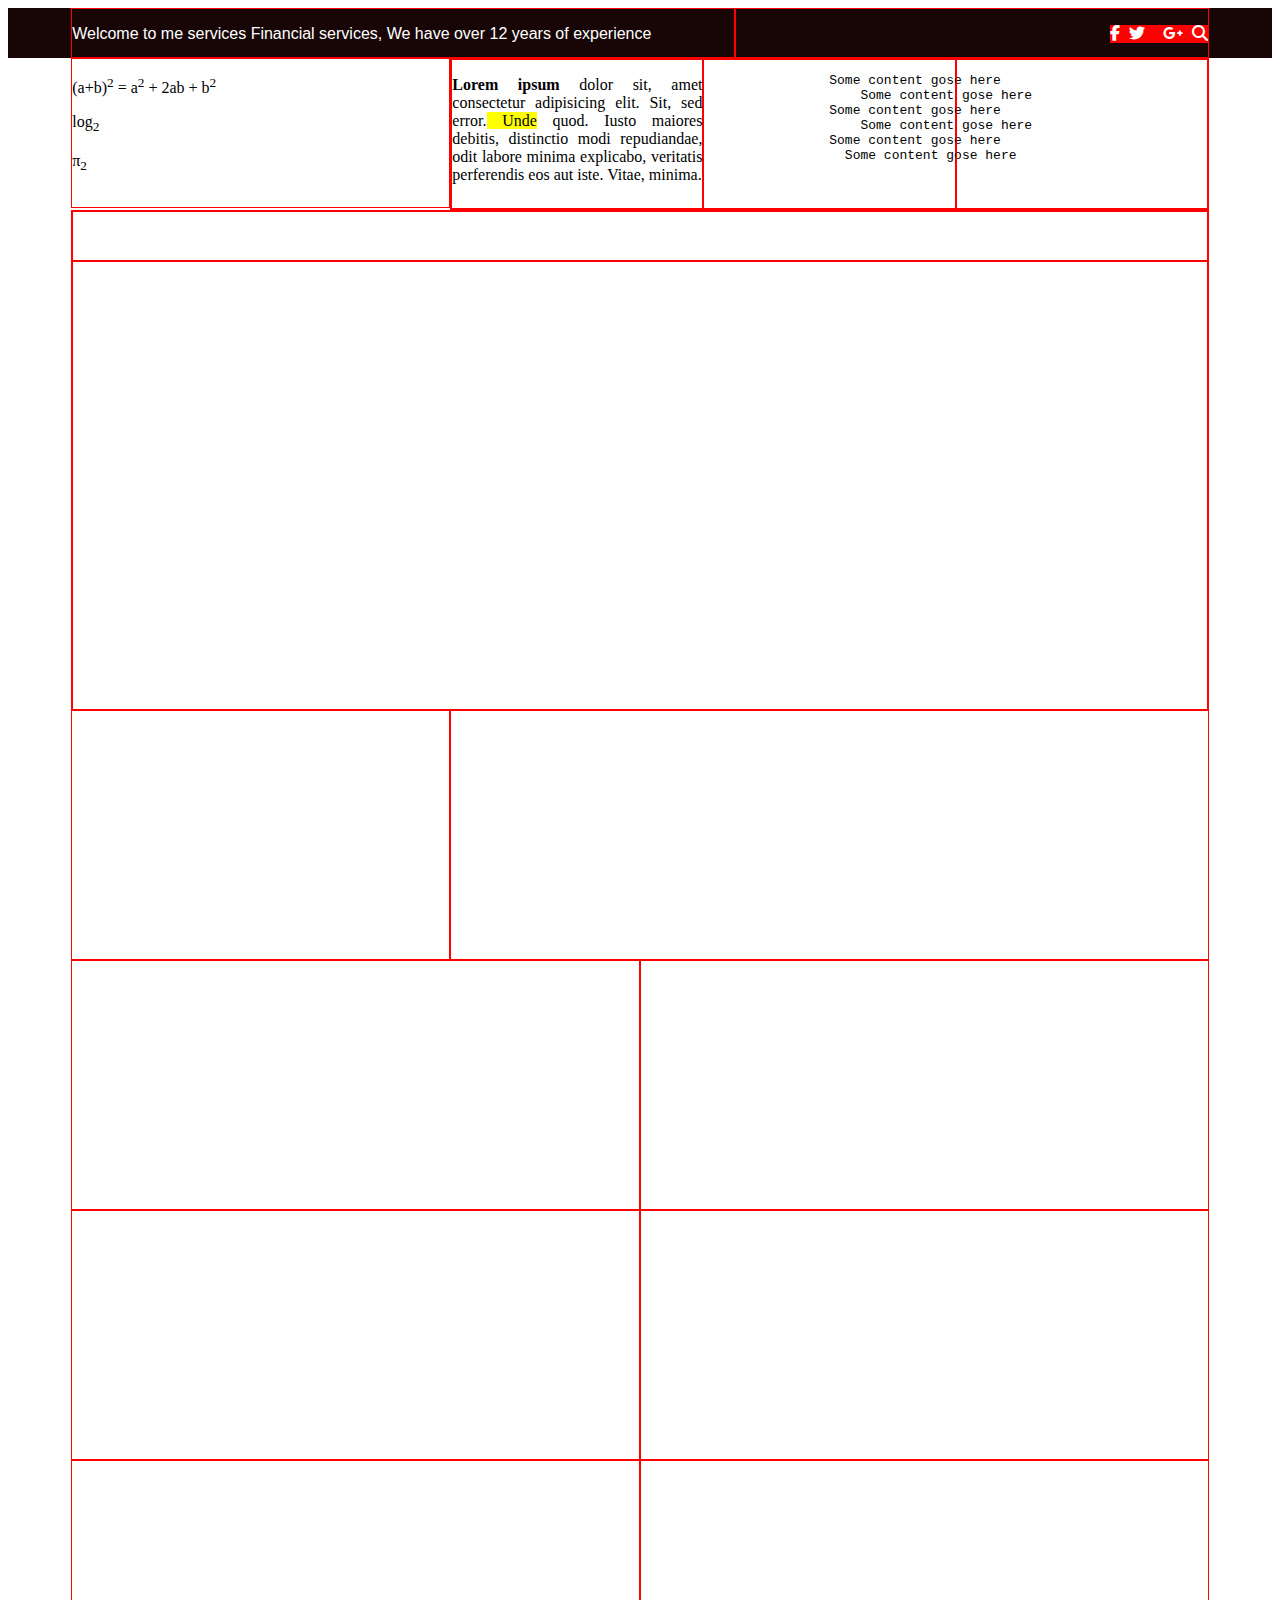
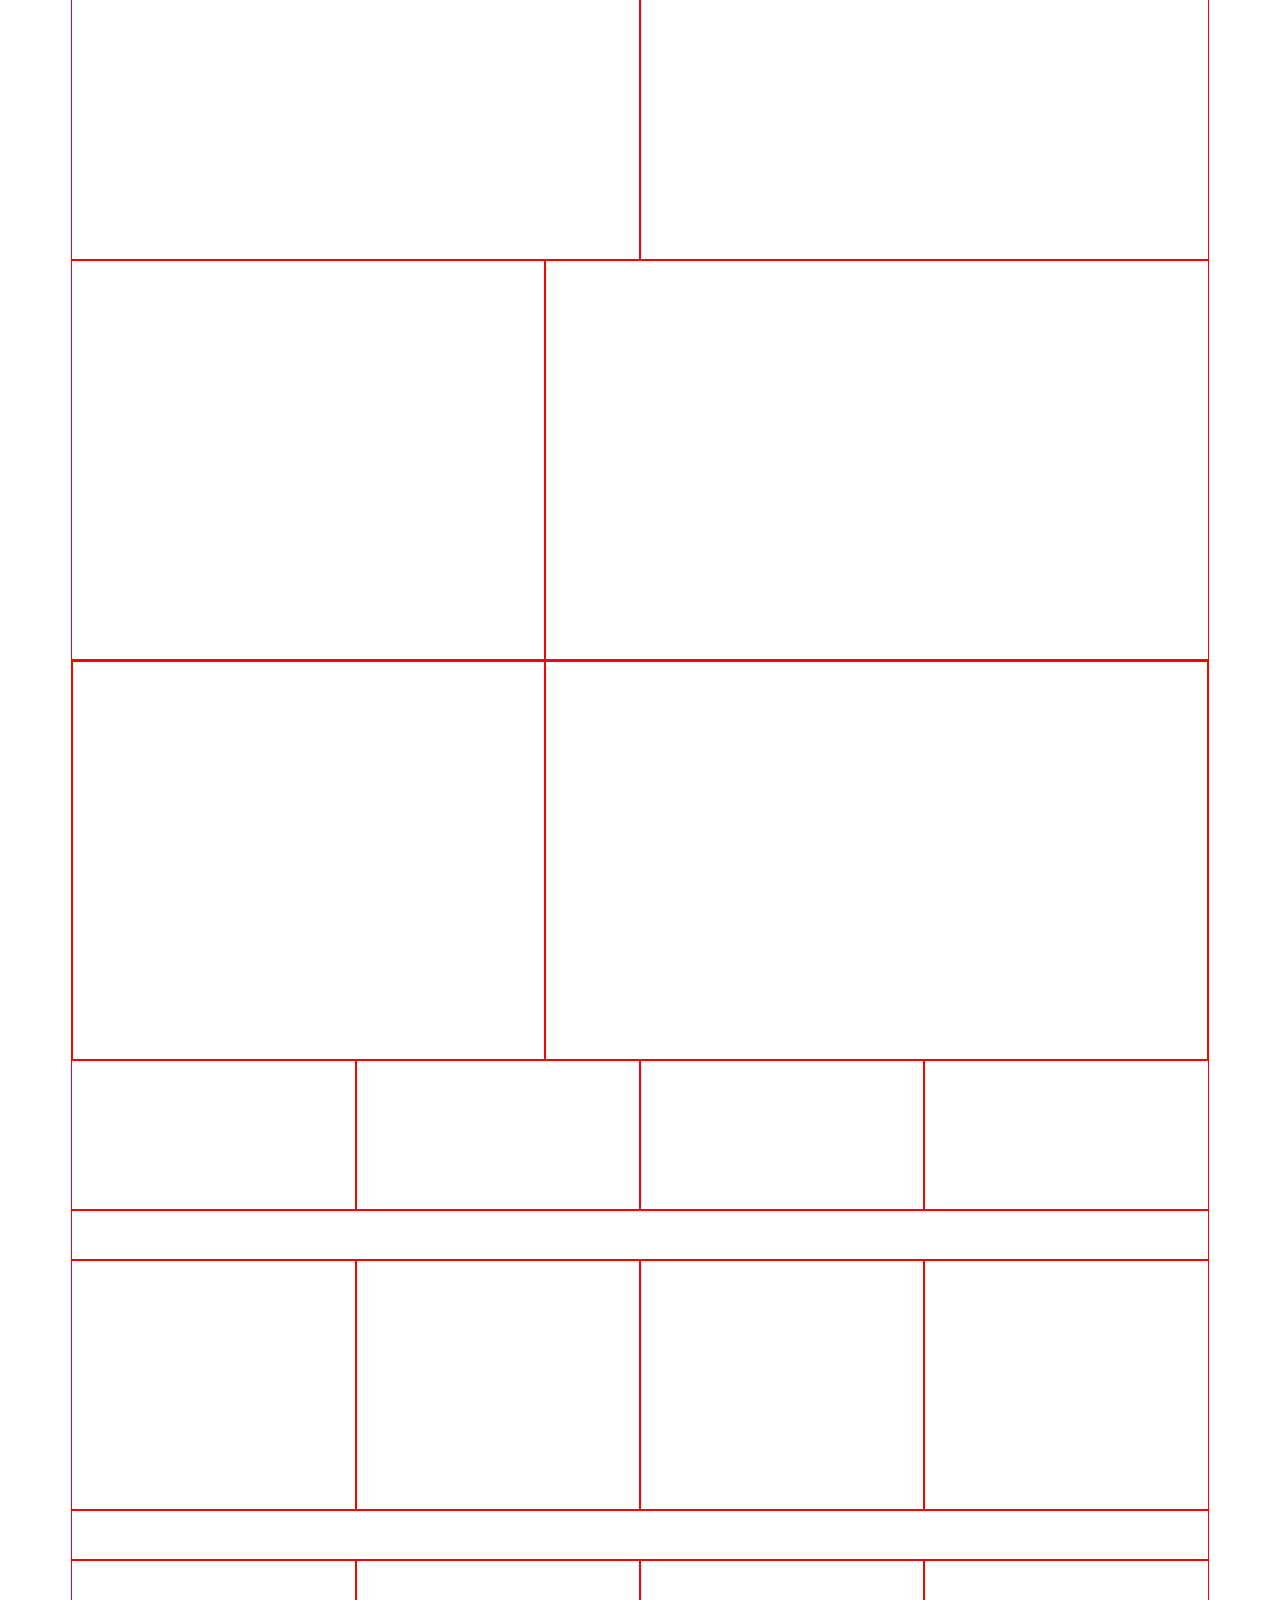
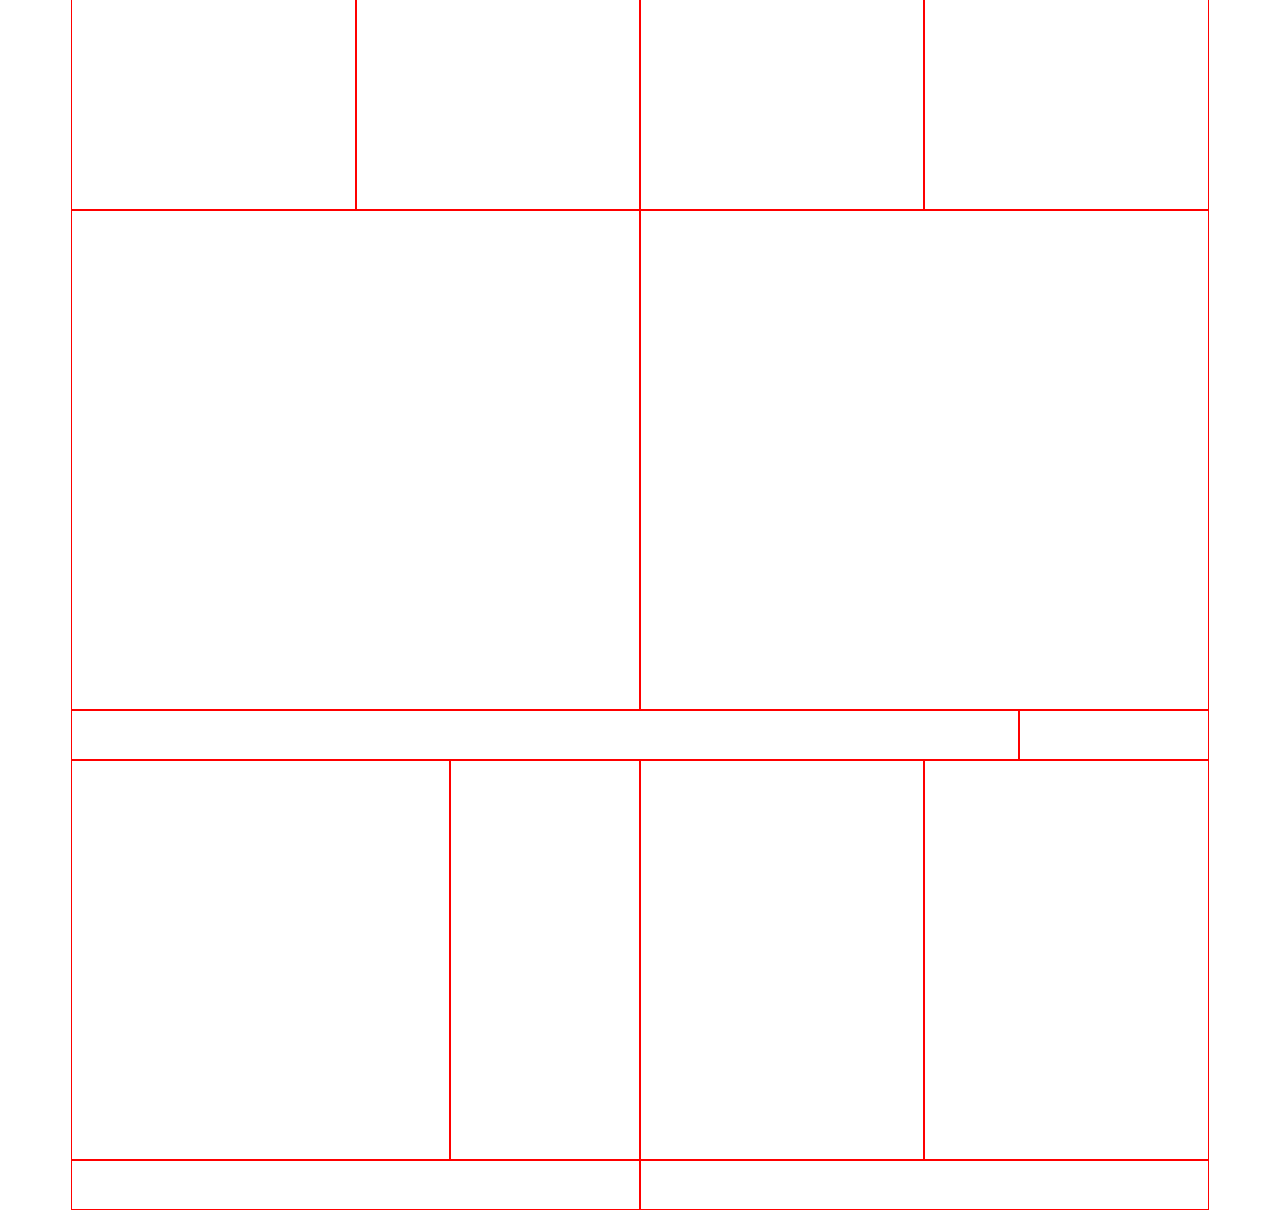
<file: index1.html/index.html>
<!DOCTYPE html>
<html lang="en">
<head>
  <meta charset="UTF-8">
  <meta http-equiv="X-UA-Compatible" content="IE=edge">
  <meta name="viewport" content="width=device-width, initial-scale=1.0">
  <title>BITM</title>
  <link rel="stylesheet" href="https://cdnjs.cloudflare.com/ajax/libs/font-awesome/6.2.1/css/all.min.css"/>
  <link rel="stylesheet" href="css/style.css">
</head>
<body>
  <section class="header-top bg-gray">
    <div class="container">
      <div class="row">
        <div class="col-7 h-50" >
          <div>
            <p class="text-white font-sans">Welcome to me services Financial services, We have over 12 years of experience</p>
          </div>
        </div>
        <div class="col-5 h-50" >
          <div class="social-icon">
            <a href="" class="text-white mr-5"> <i class="fab fa-facebook-f"></i></a>
            <a href="" class="text-white mr-5"> <i class="fab fa-twitter"></i></a>
            <a href="" class="text-white mr-5"> <i class="fab fa-linkein-in"></i></a>
            <a href="" class="text-white mr-5"> <i class="fab fa-google-plus-g"></i></a>
            <a href="" class="text-white"> <i class="fas fa-search"></i></a>
          </div>
        </div>
      </div>
    </div>
  </section>

  <section class="header-bottom">
    <div class="container">
      <div class="row">
        <div class="col-4 h-150">
          <p>(a+b)<sup>2</sup> = a<sup>2</sup> + 2ab + b<sup>2</sup></p>
          <p>log<sub>2</sub></p>
          <p>&pi;<sub>2</sub></p>
        </div>
        <div class="col-8">
          <div class="row">
            <div class="col-4 h-150">
             <p align="justify"><b>Lorem ipsum</b> dolor sit, amet consectetur adipisicing elit. Sit, sed error.<mark> Unde</mark> quod. Iusto maiores debitis, distinctio modi repudiandae, odit labore minima explicabo, veritatis perferendis eos aut iste. Vitae, minima.</p>
            </div>
            <div class="col-4 h-150">
              <pre>
                Some content gose here 
                    Some content gose here
                Some content gose here
                    Some content gose here
                Some content gose here
                  Some content gose here
              </pre>
            </div>
            <div class="col-4 h-150">
              
            </div>
          </div>
        </div>
      </div>
    </div>
  </section>

  <section class="banner">
    <div class="container">
      <div class="row">
        <div class="col-12 h-500">
          <div class="row">
            <div class="col-12 h-50"></div>
          </div>
          <div class="row">
            <div class="col-12 h-450"></div>
          </div>
        </div>
      </div>
    </div>
  </section>

  <section class="service">
    <div class="container">
      <div class="row">
        <div class="col-4 h-250" ></div>
        <div class="col-8 h-250" ></div>
      </div>
      
      <div class="row">
        <div class="col-6 h-250"></div>
        <div class="col-6 h-250"></div>
        <div class="col-6 h-250"></div>
        <div class="col-6 h-250"></div>
      </div>
    </div>
  </section>

  <section class="about">
    <div class="container">
      <div class="row">
        <div class="col-6 h-400" ></div>
        <div class="col-6 h-400" ></div>
      </div>
    </div>
  </section>

  <section class="testmonial">
    <div class="container">
      <div class="row">
        <div class="col-5 h-400" ></div>
        <div class="col-7 h-400" ></div>
      </div>
    </div>
  </section>

  <section class="bussni-policy">
    <div class="container">
      <div class="row">
        <div class="col-12 h-400" >
          <div class="row">
            <div class="col-5 h-400" ></div>
            <div class="col-7 h-400" ></div>
          </div>
        </div>
      </div>
    </div>
  </section>

  <section class="counter">
    <div class="container">
      <div class="row">
        <div class="col-3 h-150"></div>
        <div class="col-3 h-150"></div>
        <div class="col-3 h-150"></div>
        <div class="col-3 h-150"></div>
      </div>
    </div>
  </section>

  <section class="advisor">
    <div class="container">
      <div class="row">
        <div class="col-12 h-50"></div>
      </div>

      <div class="row">
        <div class="col-3 h-250"></div>
        <div class="col-3 h-250"></div>
        <div class="col-3 h-250"></div>
        <div class="col-3 h-250"></div>
      </div>
    </div>
  </section>

  <section class="news">
    <div class="container">
      <div class="row">
        <div class="col-12 h-50"></div>
      </div>
      
      <div class="row">
        <div class="col-3 h-250"></div>
        <div class="col-3 h-250"></div>
        <div class="col-3 h-250"></div>
        <div class="col-3 h-250"></div>
      </div>
    </div>
  </section>

  <section class="partner">
    <div class="container">
      <div class="row">
        <div class="col-6 h-500"></div>
        <div class="col-6 h-500"></div>
      </div>
    </div>
  </section>

  <section class="contact">
    <div class="container">
      <div class="row">
        <div class="col-10 h-50"></div>
        <div class="col-2 h-50"></div>
      </div>
    </div>
  </section>

  <section class="big-footer">
    <div class="container">
      <div class="row">
        <div class="col-4 h-400"></div>
        <div class="col-2 h-400"></div>
        <div class="col-3 h-400"></div>
        <div class="col-3 h-400"></div>
      </div>
    </div>
  </section>

  <section class="footer-bttom">
    <div class="container">
      <div class="row">
        <div class="col-6 h-50"></div>
        <div class="col-6 h-50"></div>
      </div>
    </div>
  </section>
</body>
</html>
</file>
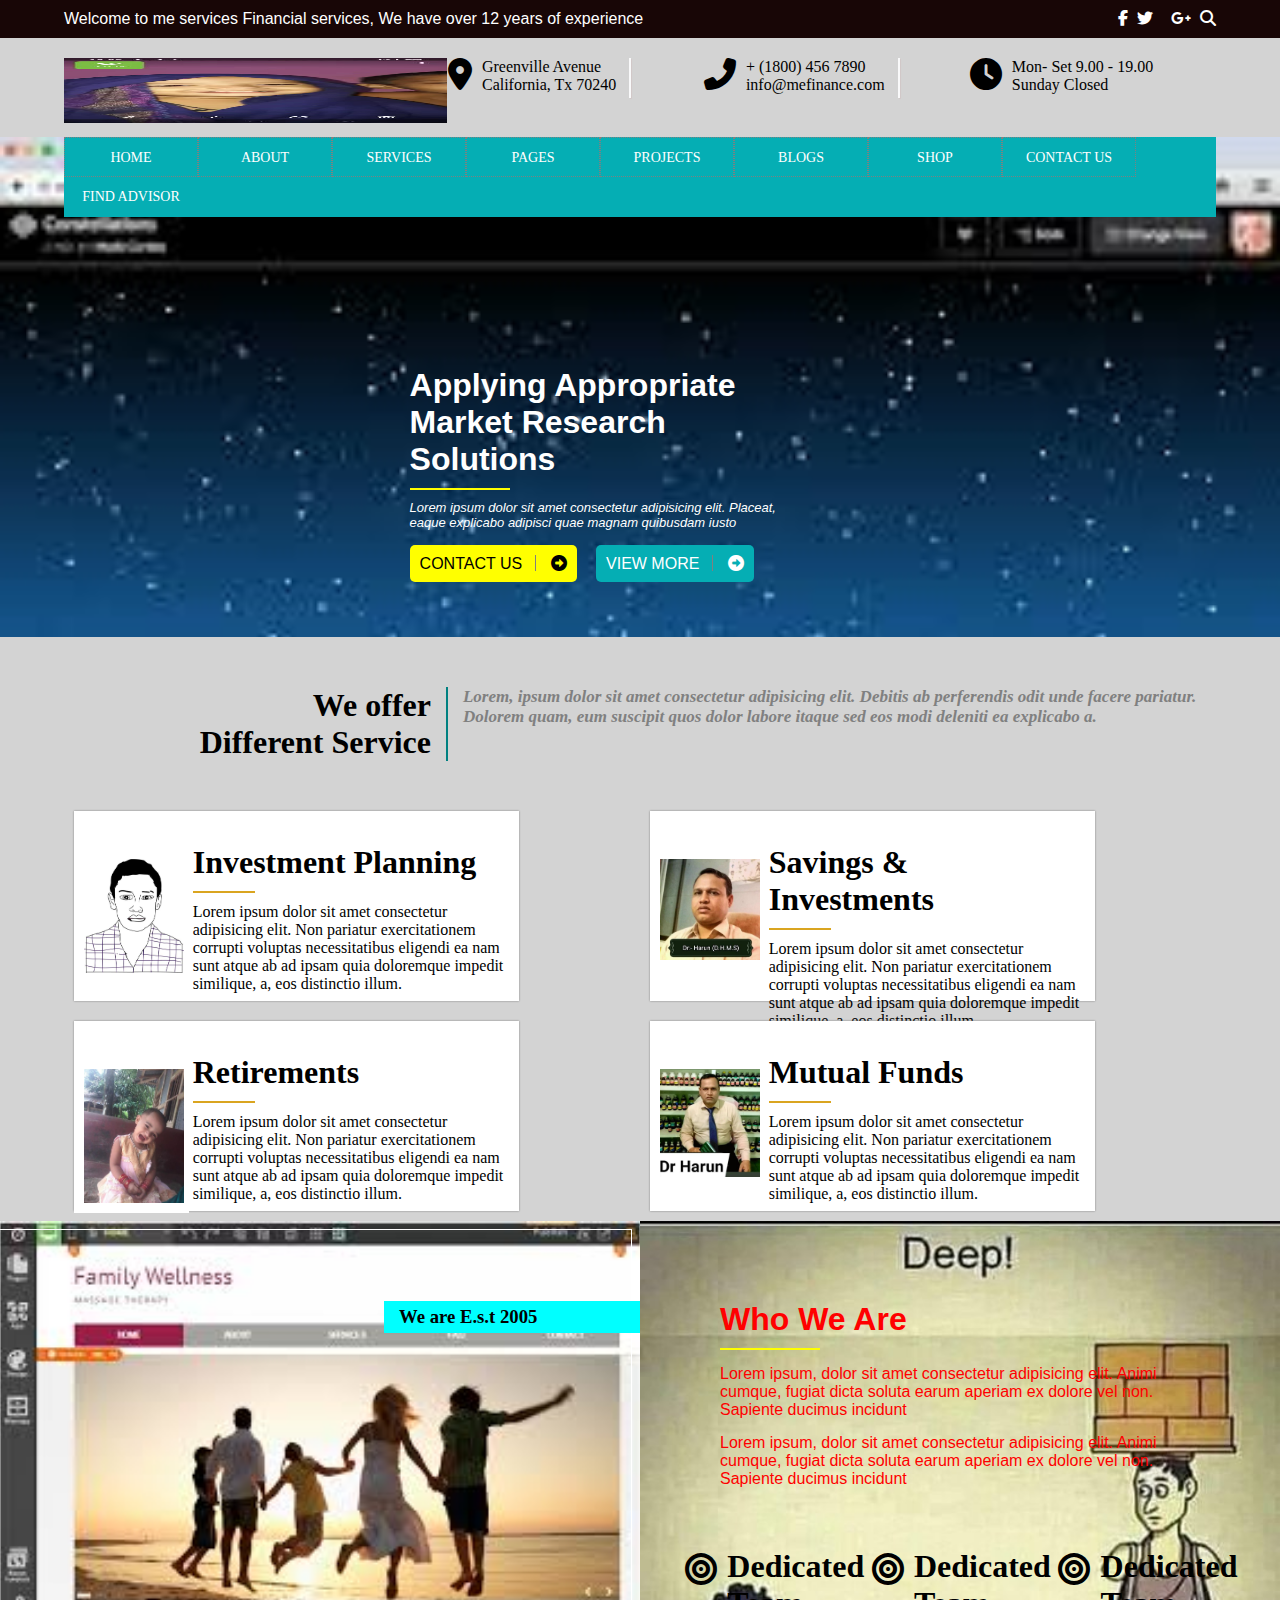
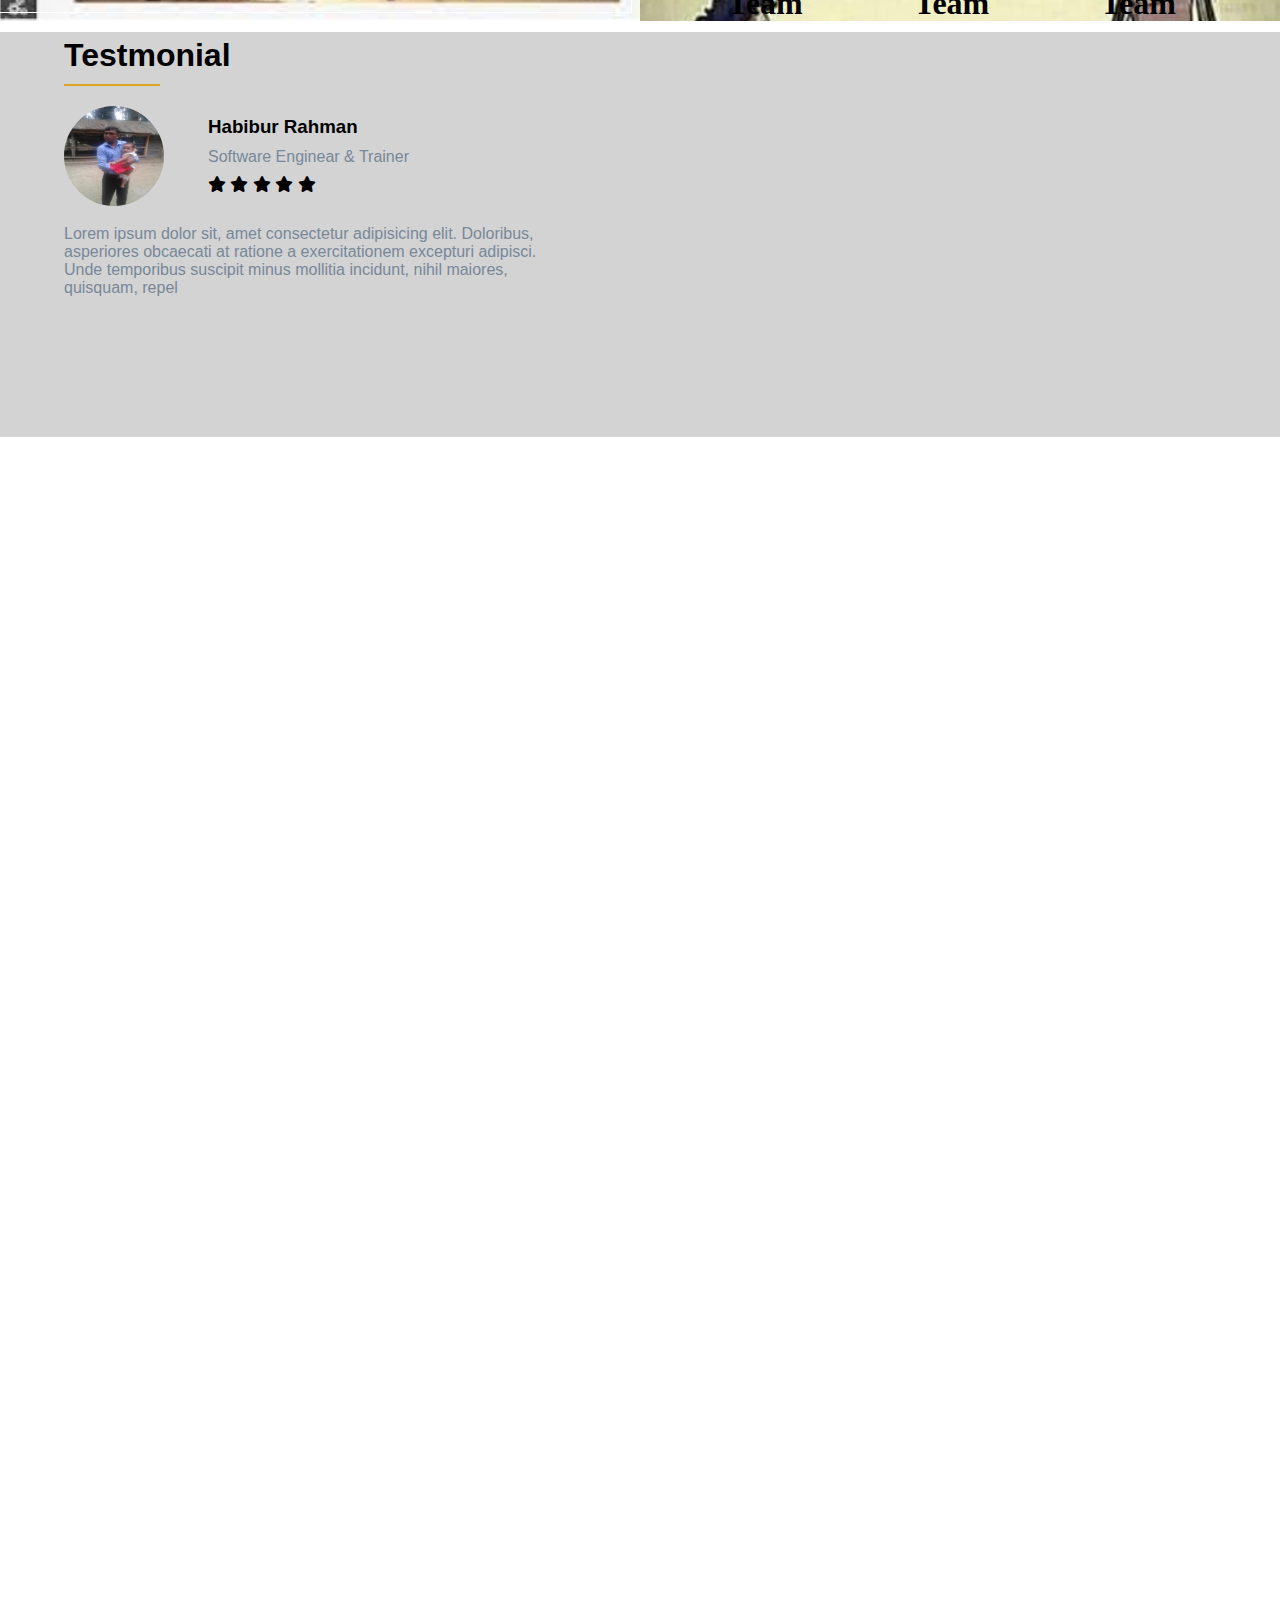
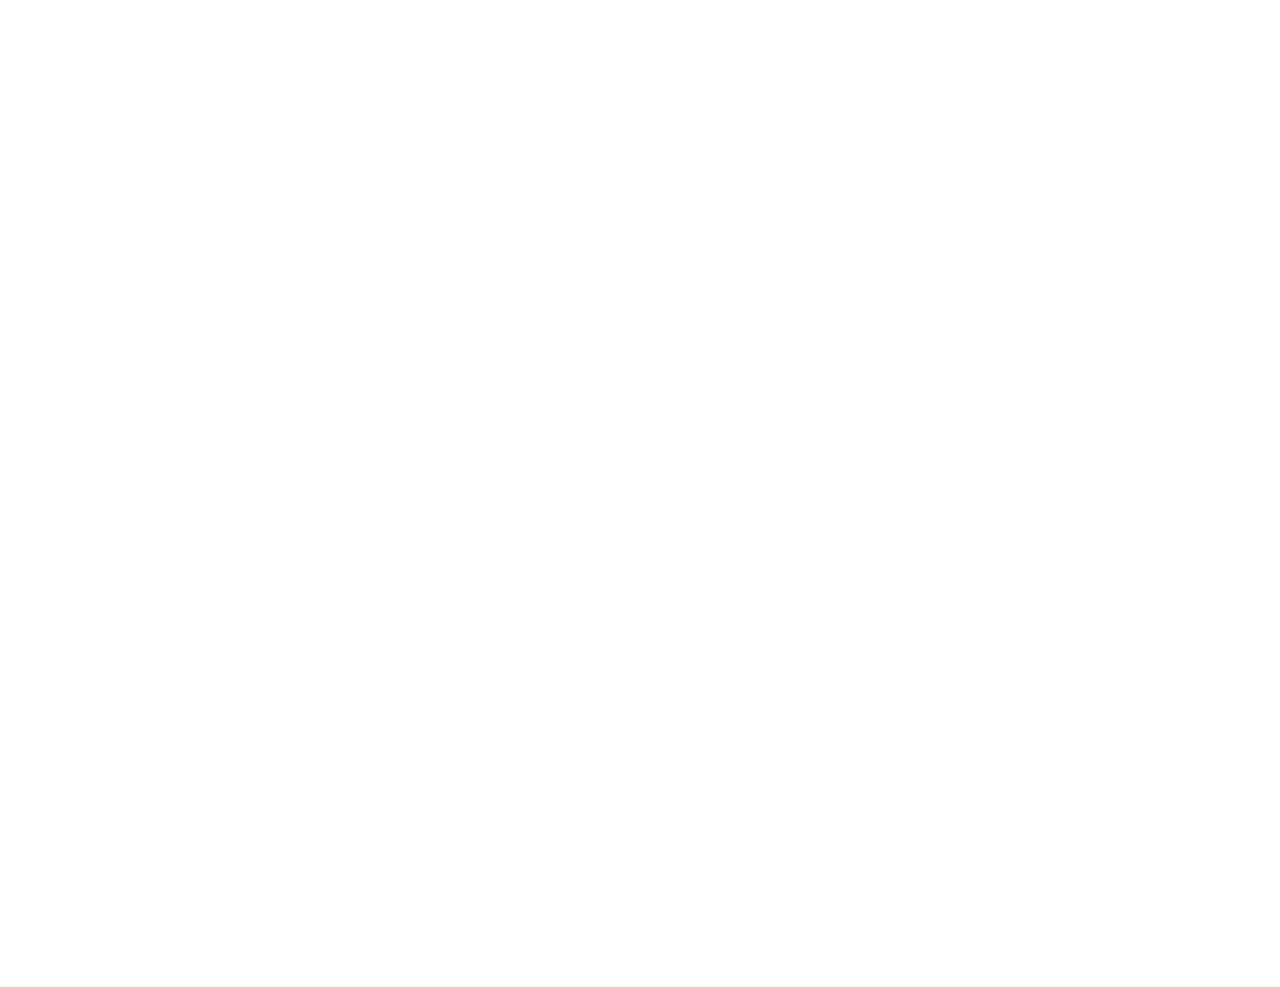
<file: index2.html/index.html>
<!DOCTYPE html>
<html lang="en">
<head>
  <meta charset="UTF-8">
  <meta http-equiv="X-UA-Compatible" content="IE=edge">
  <meta name="viewport" content="width=device-width, initial-scale=1.0">
  <title>Responsive & Animation</title>
  <link rel="stylesheet" href="https://cdnjs.cloudflare.com/ajax/libs/font-awesome/6.2.1/css/all.min.css"/>
  <link rel="stylesheet" href="css/style.css">
</head>
<body>
  <section class="header-top bg-gray py-10">
    <div class="container">
      <div class="row">
        <div class="col-7">
          <div>
            <p class="text-white font-sans">Welcome to me services Financial services, We have over 12 years of experience</p>
          </div>
        </div>
        <div class="col-5">
          <div class="social-icon">
            <a href="" class="text-white mr-5"> <i class="fab fa-facebook-f"></i></a>
            <a href="" class="text-white mr-5"> <i class="fab fa-twitter"></i></a>
            <a href="" class="text-white mr-5"> <i class="fab fa-linkein-in"></i></a>
            <a href="" class="text-white mr-5"> <i class="fab fa-google-plus-g"></i></a>
            <a href="" class="text-white"> <i class="fas fa-search"></i></a>
          </div>
        </div>
      </div>
    </div>
  </section>

  <section class="header-bottom bg-light py-10">
    <div class="container">
      <div class="row">
        <div class="col-4">
          <div class="logo">
            <img src="img/Tanha 1.jpg" width="383" height="65" alt="">
          </div>
        </div>

        <div class="col-8">
          <div class="row">
            <div class="col-4">
              <div class="header-content-wrapper">
                <div class="content-icon float-left">
                  <i class="fa fa-2x fa-map-marker-alt"></i>
                </div>
                <div class="content-content float-left">
                  <p>
                    <span> Greenville Avenue</span> <br/>
                    <span>California, Tx 70240</span>
                  </p>
                </div>
                <div class="content-border"></div>
              </div>
            </div>

            <div class="col-4">
              <div class="header-content-wrapper">
                <div class="content-icon float-left">
                  <i class="fa fa-2x fa-phone-alt"></i>
                </div>
                <div class="content-content float-left">
                  <p>
                    <span> + (1800) 456 7890</span> <br/>
                    <span>info@mefinance.com</span>
                  </p>
                </div>
                <div class="content-border"></div>
              </div>
            </div>

            <div class="col-4 pl-10">
              <div class="header-content-wrapper">
                <div class="content-icon float-left">
                  <i class="fa fa-2x fa-clock"></i>
                </div>
                <div class="content-content float-left">
                  <p>
                    <span> Mon- Set 9.00 - 19.00</span> <br/>
                    <span> Sunday Closed</span>
                  </p>
                </div>
              </div>
            </div>
          </div>
        </div>
      </div>
    </div>
  </section>

  <section class="banner">
    <div class="container">
      <div class="row">
        <div class="col-12 h-500">
          <div class="row">
            <div class="col-12">
              <div class="menu">
                <ul>
                  <li><a href="" class="menu-border-right">Home</a></li>
                  <li><a href="" class="menu-border-right">About</a></li>
                  <li><a href="" class="menu-border-right">services</a></li>
                  <li><a href="" class="menu-border-right">Pages</a></li>
                  <li><a href="" class="menu-border-right">Projects</a></li>
                  <li><a href="" class="menu-border-right">Blogs</a></li>
                  <li><a href="" class="menu-border-right">Shop</a></li>
                  <li><a href="" class="menu-border-right">contact Us</a></li>
                  <li><a href="">Find advisor</a></li>
                </ul>
              </div>
            </div>
          </div>
          <div class="row">
            <div class="col-12 h-450">
              <div class="banner-content">
                <h1>Applying Appropriate <br/> Market Research Solutions</h1>
                <div class="banner-line"></div>
                <p>Lorem ipsum dolor sit amet consectetur adipisicing elit. Placeat, eaque explicabo adipisci quae magnam quibusdam iusto 
                </p>
                <a href="" class="bg-yellow btn text-black mr-15">Contact Us <i class="fas fa-arrow-alt-circle-right my-icon"></i></a>
                <a href="" class="bg-sky btn text-white">View More <i class="fas fa-arrow-alt-circle-right my-icon"></i></a>
              </div>
            </div>
          </div>
        </div>
      </div>
    </div>
  </section>

  <section class="service bg-light py-50">
    <div class="container">
      <div class="row">
        <div class="col-4" >
          <div class="offer-title">
            <h1>We offer <br/> Different Service</h1>
          </div>
        </div>
        <div class="col-8" >
          <div class="offer-description">
            <p>Lorem, ipsum dolor sit amet consectetur adipisicing elit. Debitis ab perferendis odit unde facere pariatur. Dolorem quam, eum suscipit quos dolor labore itaque sed eos modi deleniti ea explicabo a.</p>
          </div>
        </div>
      </div>
      
      <div class="row mt-40">
        <div class="col-6">
          <div class="service-wrapper float-left">
            <div class="service-image float-left">
              <img src="img/5.jpg" alt="" width="100" class="">
            </div>
            <div class="service-content float-left">
              <div class="inner-content">
                <h1>Investment Planning</h1>
                <div class="inner-line"></div>
              <p>Lorem ipsum dolor sit amet consectetur adipisicing elit. Non pariatur exercitationem corrupti voluptas necessitatibus eligendi ea nam sunt atque ab ad ipsam quia doloremque impedit similique, a, eos distinctio illum.</p>
              </div>
            </div>
          </div>
        </div>
        <div class="col-6">
          <div class="service-wrapper float-left">
            <div class="service-image float-left">
              <img src="img/Harun 6.jpg" alt="" width="100" class="">
            </div>
            <div class="service-content float-left">
              <div class="inner-content">
                <h1>Savings & Investments</h1>
                <div class="inner-line"></div>
              <p>Lorem ipsum dolor sit amet consectetur adipisicing elit. Non pariatur exercitationem corrupti voluptas necessitatibus eligendi ea nam sunt atque ab ad ipsam quia doloremque impedit similique, a, eos distinctio illum.</p>
              </div>
            </div>
          </div>
        </div>
        <div class="col-6">
          <div class="service-wrapper float-left">
            <div class="service-image float-left">
              <img src="img/Tanha 5.jpg" alt="" width="100" class="">
            </div>
            <div class="service-content float-left">
              <div class="inner-content">
                <h1>Retirements </h1>
                <div class="inner-line"></div>
              <p>Lorem ipsum dolor sit amet consectetur adipisicing elit. Non pariatur exercitationem corrupti voluptas necessitatibus eligendi ea nam sunt atque ab ad ipsam quia doloremque impedit similique, a, eos distinctio illum.</p>
              </div>
            </div>
          </div>
        </div>
        <div class="col-6">
          <div class="service-wrapper float-left">
            <div class="service-image float-left">
              <img src="img/Harun 1.jpg" alt="" width="100" class="">
            </div>
            <div class="service-content float-left">
              <div class="inner-content">
                <h1>Mutual Funds</h1>
                <div class="inner-line"></div>
              <p>Lorem ipsum dolor sit amet consectetur adipisicing elit. Non pariatur exercitationem corrupti voluptas necessitatibus eligendi ea nam sunt atque ab ad ipsam quia doloremque impedit similique, a, eos distinctio illum.</p>
              </div>
            </div>
          </div>
        </div>
      </div>
    </div>
  </section>

  <section class="about-us">
    <div class="container-fluid">
      <div class="row">
        <div class="col-6" >
          <div class="about-background-image">
            <div class="inner-border">
              <div class="about-estd">
                <h3>We are E.s.t 2005</h3>
              </div>
            </div>
          </div>
        </div>
        <div class="col-6" >
          <div class="we-background-image">
            <div class="row">
              <div class="col-12">
                <div class="we-wrapper">
                  <h1>Who We Are</h1>
                  <div class="banner-line"></div>
                  <p>Lorem ipsum, dolor sit amet consectetur adipisicing elit. Animi cumque, fugiat dicta soluta earum aperiam ex dolore vel non. Sapiente ducimus incidunt </p>
                  <p>Lorem ipsum, dolor sit amet consectetur adipisicing elit. Animi cumque, fugiat dicta soluta earum aperiam ex dolore vel non. Sapiente ducimus incidunt </p>
                </div>
              </div>
            </div>
            <div class="row">
              <div class="col-4">
                <div class="we-feature-wrapper">
                  <div class="we-icon float-left">
                    <i class="fas fa-2x fa-bullseye"></i>
                  </div>
                  <div class="we-content float-left">
                    <h1>Dedicated <br> Team</h1>
                  </div>
                </div>
              </div>
              <div class="col-4">
                <div class="we-feature-wrapper">
                  <div class="we-icon float-left">
                    <i class="fas fa-2x fa-bullseye"></i>
                  </div>
                  <div class="we-content float-left">
                    <h1>Dedicated <br> Team</h1>
                  </div>
                </div>
              </div>
              <div class="col-4">
                <div class="we-feature-wrapper">
                  <div class="we-icon float-left">
                    <i class="fas fa-2x fa-bullseye"></i>
                  </div>
                  <div class="we-content float-left">
                    <h1>Dedicated <br> Team</h1>
                  </div>
                </div>
              </div>
            </div>
          </div>
        </div>
      </div>
    </div>
  </section>

  <section class="testmonial bg-light py-5">
    <div class="container">
      <div class="row">
        <div class="col-5 h-400" >
          <div class="testimonial-left">
            <h1>Testmonial</h1>
            <div class="inner-line mb-20"></div>
            <div class="post-wrapper float-left">
              <div class="post-image float-left">
                <img src="img/Tanha 6.jpg" alt="">
              </div>
              <div class="pst-content float-left">
                <h3>Habibur Rahman</h3>
                <p>Software Enginear & Trainer</p>
                <i class="fas fa-star"></i>
                <i class="fas fa-star"></i>
                <i class="fas fa-star"></i>
                <i class="fas fa-star"></i>
                <i class="fas fa-star"></i>
              </div>
            </div>
            <p>Lorem ipsum dolor sit, amet consectetur adipisicing elit. Doloribus, asperiores obcaecati at ratione a exercitationem excepturi adipisci. Unde temporibus suscipit minus mollitia incidunt, nihil maiores, quisquam, repel</p>
          </div>
        </div>
        <div class="col-7 h-400" ></div>
      </div>
    </div>
  </section>

    
  <section class="bussni-policy">
    <div class="container">
      <div class="row">
        <div class="col-12 h-400" >
          <div class="row">
            <div class="col-5 h-400" ></div>
            <div class="col-7 h-400" ></div>
          </div>
        </div>
      </div>
    </div>
  </section>

  <section class="counter">
    <div class="container">
      <div class="row">
        <div class="col-3 h-150"></div>
        <div class="col-3 h-150"></div>
        <div class="col-3 h-150"></div>
        <div class="col-3 h-150"></div>
      </div>
    </div>
  </section>

  <section class="advisor">
    <div class="container">
      <div class="row">
        <div class="col-12 h-50"></div>
      </div>

      <div class="row">
        <div class="col-3 h-250"></div>
        <div class="col-3 h-250"></div>
        <div class="col-3 h-250"></div>
        <div class="col-3 h-250"></div>
      </div>
    </div>
  </section>

  <section class="news">
    <div class="container">
      <div class="row">
        <div class="col-12 h-50"></div>
      </div>
      
      <div class="row">
        <div class="col-3 h-250"></div>
        <div class="col-3 h-250"></div>
        <div class="col-3 h-250"></div>
        <div class="col-3 h-250"></div>
      </div>
    </div>
  </section>

  <section class="partner">
    <div class="container">
      <div class="row">
        <div class="col-6 h-500"></div>
        <div class="col-6 h-500"></div>
      </div>
    </div>
  </section>

  <section class="contact">
    <div class="container">
      <div class="row">
        <div class="col-10 h-50"></div>
        <div class="col-2 h-50"></div>
      </div>
    </div>
  </section>

  <section class="big-footer">
    <div class="container">
      <div class="row">
        <div class="col-4 h-400"></div>
        <div class="col-2 h-400"></div>
        <div class="col-3 h-400"></div>
        <div class="col-3 h-400"></div>
      </div>
    </div>
  </section>

  <section class="footer-bttom">
    <div class="container">
      <div class="row">
        <div class="col-6 h-50"></div>
        <div class="col-6 h-50"></div>
      </div>
    </div>
  </section>
</body>
</html>
</file>
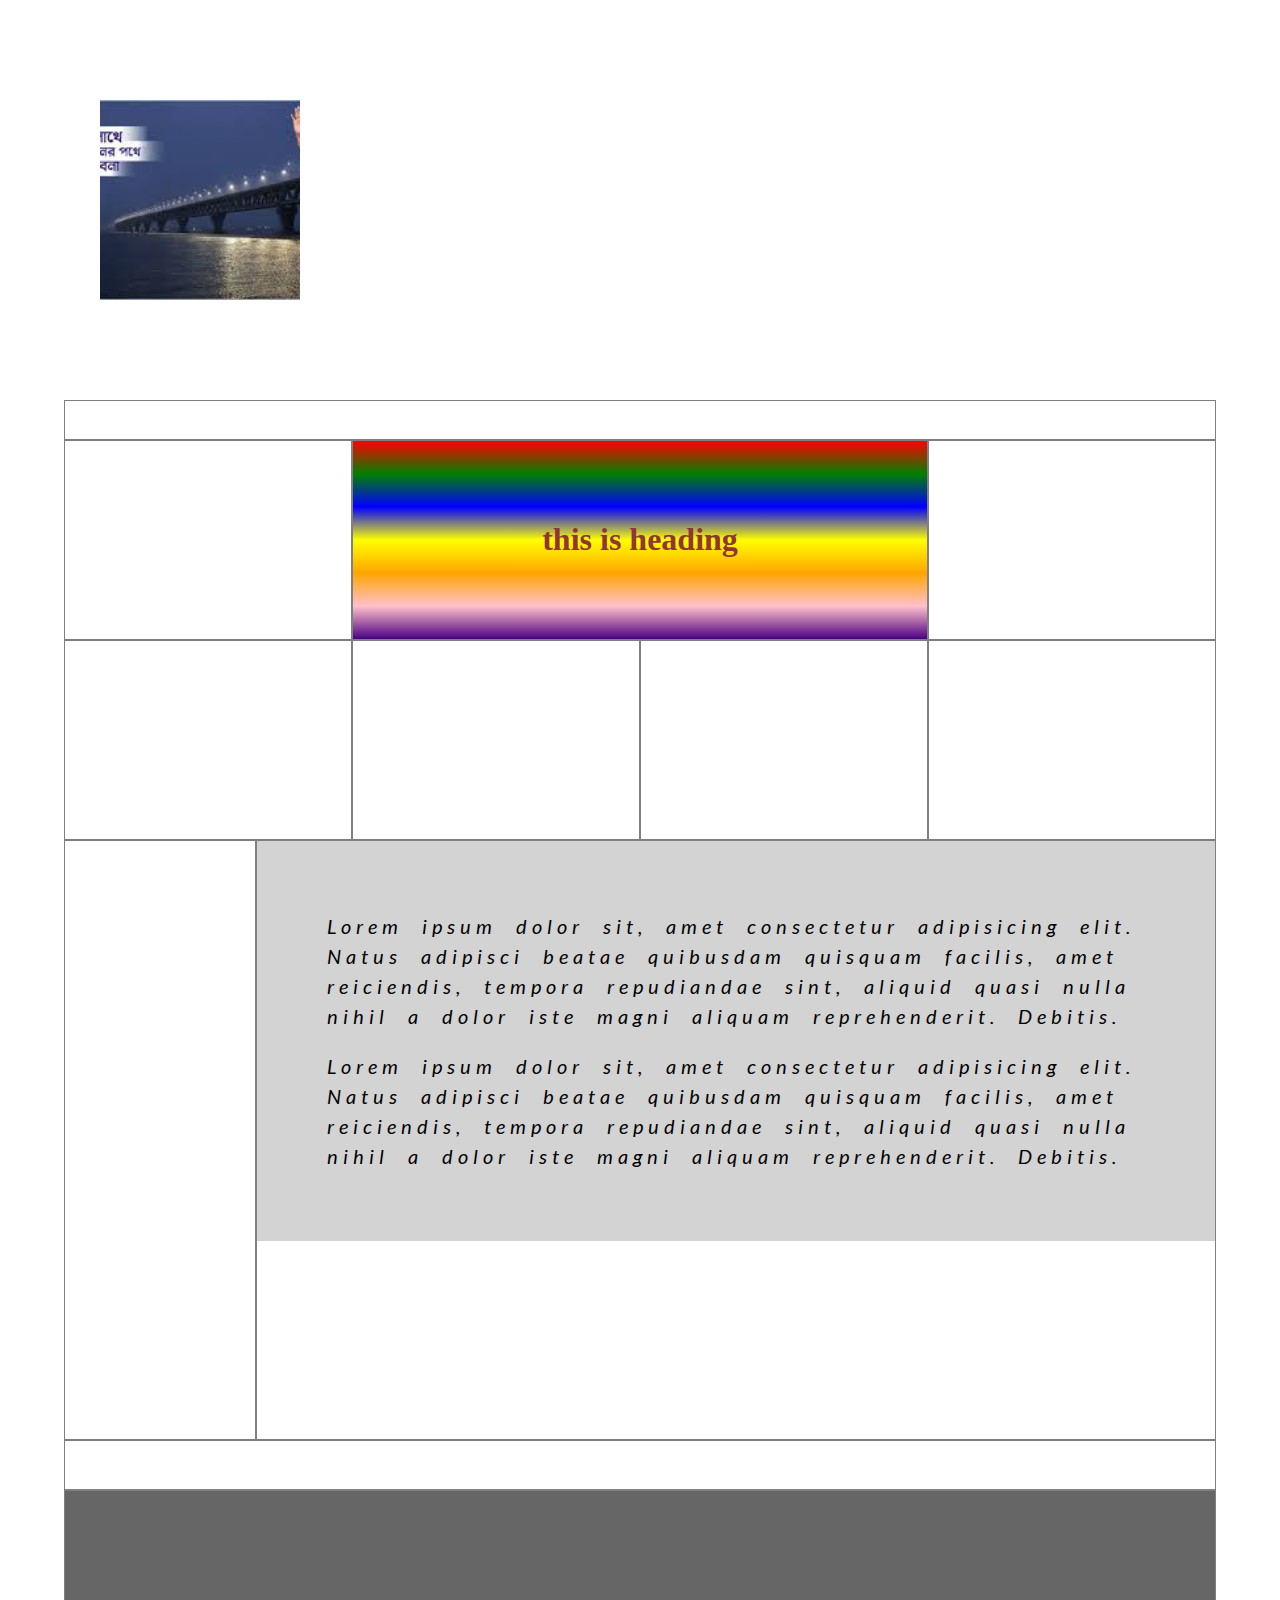
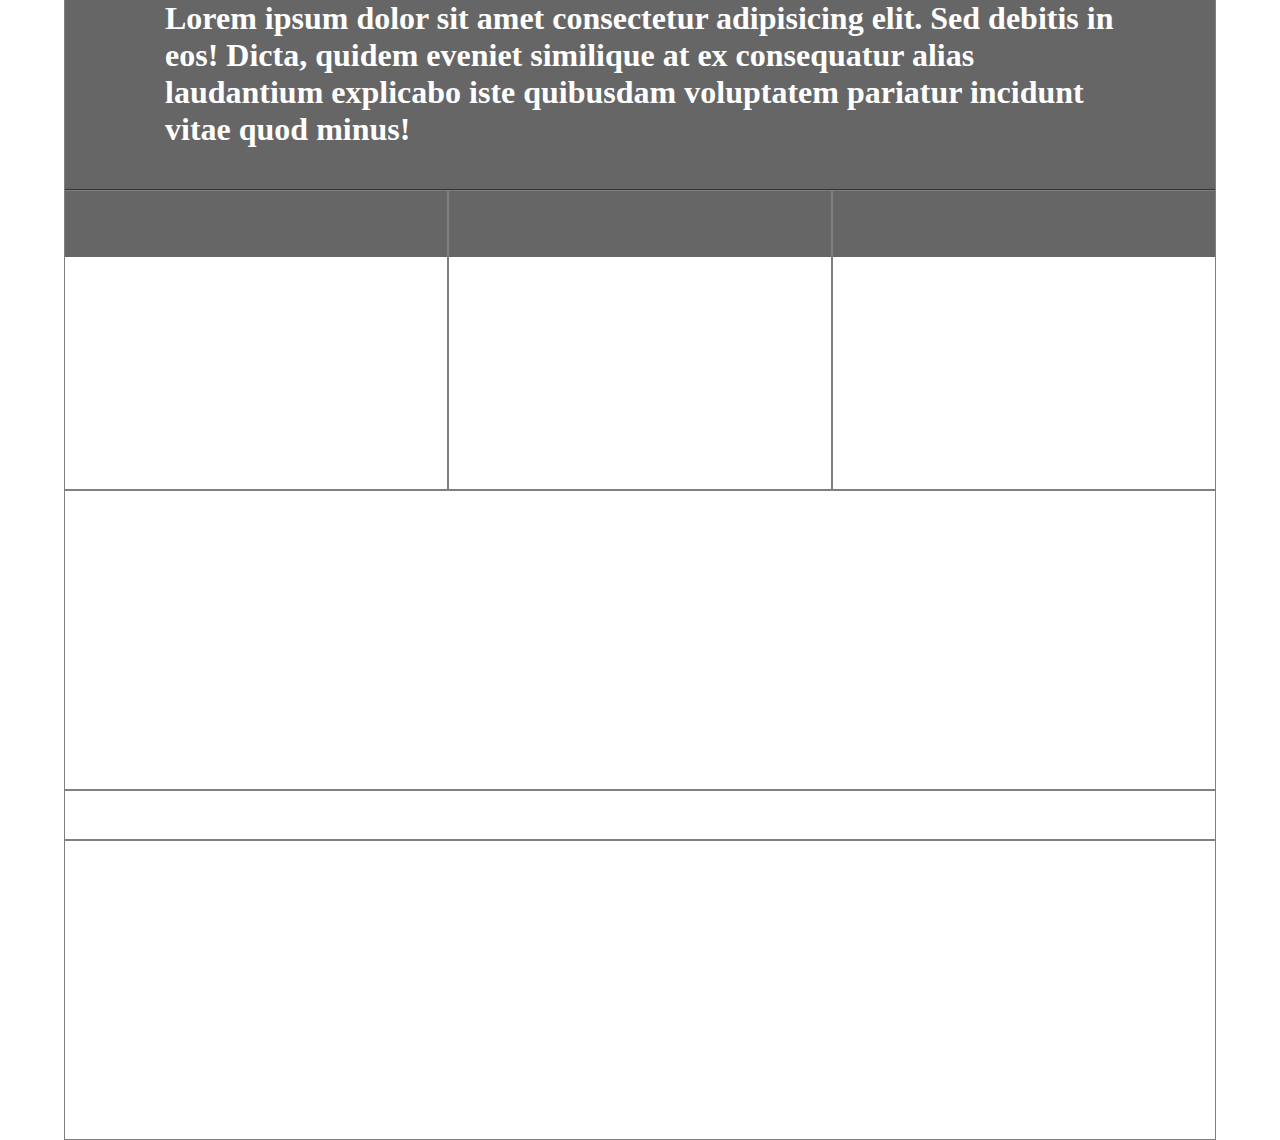
<file: index4.html/index.html>
<!DOCTYPE html>
<html lang="en">

<head>
  <meta charset="UTF-8">
  <meta http-equiv="X-UA-Compatible" content="IE=edge">
  <meta name="viewport" content="width=device-width, initial-scale=1.0">
  <title>Responsive & Animation</title>
  <link rel="stylesheet" href="css/style.css">
</head>

<body>
  <div class="box-one"></div>
  <section>
    <div class="container">
      <div class="row">
        <div class="col-12 h-40"></div>
      </div>
    </div>
  </section>

  <section>
    <div class="container">
      <div class="row">
        <div class="col-3 h-200"></div>
        <div class="col-6 bg-color h-200">
          <h1>this is heading</h1>
        </div>
        <div class="col-3 h-200"></div>
      </div>
    </div>
  </section>

  <section>
    <div class="container">
      <div class="row">
        <div class="col-3 h-200"></div>
        <div class="col-3 h-200"></div>
        <div class="col-3 h-200"></div>
        <div class="col-3 h-200"></div>
      </div>
    </div>
  </section>

  <section>
    <div class="container">
      <div class="row">
        <div class="col-2 h-600"></div>
        <div class="col-10 h-600">
          <div class="content-wrapper">
            <p>Lorem ipsum dolor sit, amet consectetur adipisicing elit. Natus adipisci beatae quibusdam quisquam facilis, amet reiciendis, tempora repudiandae sint, aliquid quasi nulla nihil a dolor iste magni aliquam reprehenderit. Debitis.</p>
            <p>Lorem ipsum dolor sit, amet consectetur adipisicing elit. Natus adipisci beatae quibusdam quisquam facilis, amet reiciendis, tempora repudiandae sint, aliquid quasi nulla nihil a dolor iste magni aliquam reprehenderit. Debitis.</p>
          </div>
        </div>
      </div>
    </div>
  </section>

  <section>
    <div class="container">
      <div class="row">
        <div class="col-12 h-50"></div>
      </div>
    </div>
  </section>

  <section class="bg-banner">
    <div class="container">
      <div class="row">
        <div class="col-12 h-300">
          <div class="content">
            <h1>Lorem ipsum dolor sit amet consectetur adipisicing elit. Sed debitis in eos! Dicta, quidem eveniet similique at ex consequatur alias laudantium explicabo iste quibusdam voluptatem pariatur incidunt vitae quod minus!</h1>
          </div>
        </div>
      </div>
    </div>
  </section>

  <section>
    <div class="container">
      <div class="row">
        <div class="col-4 h-300"></div>
        <div class="col-4 h-300"></div>
        <div class="col-4 h-300"></div>
      </div>
    </div>
  </section>

  <section>
    <div class="container">
      <div class="row">
        <div class="col-12 h-300">
          
        </div>
      </div>
    </div>
  </section>

  <section>
    <div class="container">
      <div class="row">
        <div class="col-12 h-50"></div>
      </div>
    </div>
  </section>

  <section>
    <div class="container">
      <div class="row">
        <div class="col-12 h-300"></div>
      </div>
    </div>
  </section>
</body>

</html>
</file>
<file: index1.html/css/style.css>
*{
  box-sizing: border-box;
}
.col-1 { width: 8.33%; }
.col-2 { width: 16.66%; }
.col-3 { width: 25%; }
.col-4 { width: 33.33%; }
.col-5 { width: 41.66%; }
.col-6 { width: 50%; }
.col-7 { width: 58.33%; }
.col-8 { width: 66.66%; }
.col-9 { width: 75%; }
.col-10 { width: 83.33%; }
.col-11 { width: 91.66%; }
.col-12 { width: 100%; }

[class*='col-']

{ float: left;
  border: 1px solid red;
}

.row:after{
  content: ' ';
  clear: both;
  display: block;
}

.container{
  width: 90% ;
  height: auto;
  margin: 0 auto;
}

.h-50 { height: 50px;}
.h-100 { height: 100px;}
.h-150 { height: 150px;}
.h-200 { height: 200px;}
.h-250 { height: 250px;}
.h-300 { height: 300px;}
.h-400 { height: 400px;}
.h-450 { height: 450px;}
.h-500 { height: 500px;}
.h-40 { height: 40px;}
.h-125 { height: 125px;}


.bg-gray{ background-color: rgb(24, 6, 6);}
.text-white { color: white;}
.font-sans { font-family: sans-serif;}

.pt-50 { padding-top: 50px;}
.px-40 { padding-left: 40px; padding-right: 40px;}
.mr-5 { margin-right: 5px;}

.social-icon{
  background-color: red;
  float: right;
  margin-top: 16px;
}
</file>
<file: index2.html/css/style.css>
*{
  box-sizing: border-box;
  margin: 0px;
  padding: 0px;
}
.col-1 { width: 8.33%; }
.col-2 { width: 16.66%; }
.col-3 { width: 25%; }
.col-4 { width: 33.33%; }
.col-5 { width: 41.66%; }
.col-6 { width: 50%; }
.col-7 { width: 58.33%; }
.col-8 { width: 66.66%; }
.col-9 { width: 75%; }
.col-10 { width: 83.33%; }
.col-11 { width: 91.66%; }
.col-12 { width: 100%; }

[class*='col-']

{ float: left;
  /* border: 1px solid red; */
}

.row:after{
  content: ' ';
  clear: both;
  display: block;
}

.container{
  width: 90% ;
  height: auto;
  margin: 0 auto;
}
.container-fluid{
  width: 100% ;
  height: auto;
  margin: 0 auto;
}

.h-50 { height: 50px;}
.h-100 { height: 100px;}
.h-150 { height: 150px;}
.h-200 { height: 200px;}
.h-250 { height: 250px;}
.h-300 { height: 300px;}
.h-400 { height: 400px;}
.h-450 { height: 450px;}
.h-500 { height: 500px;}
.h-40 { height: 40px;}
.h-125 { height: 125px;}


.bg-gray{ background-color: rgb(24, 6, 6);}
.text-white { color: white;}
.font-sans { font-family: sans-serif;}

.py-10 { padding-top: 10px; padding-bottom: 10px;}
.pt-50 { padding-top: 50px;}
.px-40 { padding-left: 40px; padding-right: 40px;}
.mr-5 { margin-right: 5px;}
.mt-16 { margin-top: 16px;}
.float-left { float: left;}

.social-icon{
  float: right;
}
.content-content{
  padding-left: 10px;
}
.content-icon{
  /* margin-top: 20px; */
}
.logo{
  padding-top: 10px;
}
.header-content-wrapper{
  float: left;
  padding-top: 10px;
}
.content-border{
  float: left;
  height: 40px;
  width: 1px;
  border: 1px solid rgb( 249, 249, 250);
  box-shadow: 1px 1px 1px rgb(209, 199, 199);
  margin-left: 13px;
}
.pl-10 { padding-left: 10px;}

.banner{
  background-image: url("../img/images\ \(2\).jfif");
  background-size: cover;
}
.menu{
  float: left;
  background-color: rgb( 5, 174, 180);

}
.menu ul{
  list-style: none;
  float: left;
}
.menu ul li{
  float: left;
  width: 134px;
}
.menu ul li a{
  text-decoration: none;
  text-align: center;
  display: block;
  height: 40px;
  padding-top: 12px;
  font-size: 14px;
  color: white;
  text-transform: uppercase;
}
.menu-border-right{
  border: 1px dotted gray;
}
.banner-content{
  width: 400px;
  margin-top: 150px;
  margin-left: 30%;
  color: white;
  font-family: sans-serif;
}
.banner-line{
  width: 100px;
  height: 2px;
  background-color: yellow;
  margin-top: 10px;
  margin-bottom: 10px;
}
.banner-content p{
  margin-bottom: 25px;
  font-size: 13px;
  font-style: italic;
}
.btn{
  padding: 10px;
  text-decoration: none;
  text-transform: uppercase;
  border-radius: 5px;
}
.my-icon{
  margin-left: 8px;
  border-left: 1px solid gray;
  padding-left: 15px;
}
.bg-yellow{background-color: yellow;}
.bg-sky{background-color: rgb( 5, 174, 180);}
.text-black{ color: black;}
.mr-15{ margin-right: 15px;}
.bg-light{ background-color: lightgrey;}
.py-50{ padding-top: 50px;}
.py-5{ padding-top: 5px;}


.offer-title{
  text-align: right;
}
.offer-title h1{
  border-right: 2px solid teal;
  padding-right: 15px;
}
.offer-description p{
  padding-left: 15px;
  font-style: italic;
  font-weight: bold;
  color: gray;
  font-size: 17px;
}

/* service contact */
.service-image{
  width: 20%;
  position: absolute;
  top: 23%;
  background-color: white;
  padding: 10px 10px 6px 10px;
}
.service-content{
  background-color: white;
  height: 190px;
  padding: 15px;
  width: 80%;
  box-shadow: 0px 0px 2px gray;
}
.service-wrapper{
  float: left;
  padding: 10px;
  position: relative;
}
.inner-content{
  float: left;
  padding-left: 25%;
  margin-top: 18px;
}
.inner-content p{
}
.inner-line{
  width: 20%;
  height: 1px;
  border: 1px solid goldenrod;
  margin-top: 10px;
  margin-bottom: 10px;
}
/* service contact */
.mt-40{ margin-top: 40px;}

/* ============ about section ========== */
.about-background-image{
  height: 400px;
  background-image: url(../img/images.jfif);
  background-size: cover;
  background-position: center center;
  padding: 8px 8px 8px 0px;
  position: relative;
}
.inner-border{
  border: 1px solid white;
  border-left: 0px;
  height: 100%;
}
.about-estd{
  background-color: aqua;
  width: 40%;
  padding: 5px 15px;
  position: absolute;
  right: 0px;
  top: 20%;
}
.we-background-image{
  height: 400px;
  background-image: url("../img/45.jpg");
  background-size: cover;
  padding: 40px;
}
.we-wrapper{
  color: red;
  font-family: sans-serif;
  padding: 40px;
}
.we-wrapper p{
  margin-top: 15px;
  margin-bottom: 10px;
}
.we-feature-wrapper{
  float: left;
  color: black;
}
.we-icon{
  width: 20%;
  padding: 5px;
  margin-top: 10px;
}
.we-content{
  width: 80%;
  padding: 10px;
}

/* ============ about section ========== */

/* ============ Testimonial section ========== */
.testimonial-left{
  font-family: sans-serif;
}
.testimonial-left p{
  font-family: sans-serif;
  color: lightslategrey;
}
.mb-20{ margin-bottom: 20px;}
.post-wrapper{
  width: 100%;
  margin-bottom: 15px;
}
.post-image{width: 30%;
}
.post-image img{
  width: 100%;
  height: 100px;
  width: 100px;
  border-radius: 50%;
}
.pst-content{ width: 70%;}
.pst-content h3{
  font-family: sans-serif;
  margin-top: 10px;
  margin-bottom: 5px;
}
.pst-content p{
  font-family: sans-serif;
  margin-top: 10px;
  margin-bottom: 10px;
  color: lightslategray;
}
/* ============ Testimonial section ========== */
</file>
<file: index4.html/css/style.css>
*{
  box-sizing: border-box;
  margin: 0px;
  padding: 0px;
  /* font-family: bitm; */
}
@font-face {
  font-family: bitm;
  src: url("../fonts/Lato-Italic.ttf");
}
.col-1 { width: 8.33%; }
.col-2 { width: 16.66%; }
.col-3 { width: 25%; }
.col-4 { width: 33.33%; }
.col-5 { width: 41.66%; }
.col-6 { width: 50%; }
.col-7 { width: 58.33%; }
.col-8 { width: 66.66%; }
.col-9 { width: 75%; }
.col-10 { width: 83.33%; }
.col-11 { width: 91.66%; }
.col-12 { width: 100%; }

[class*='col-']

{ float: left;
  border: 1px solid gray;
}

.row:after{
  content: ' ';
  clear: both;
  display: block;
  
}

.container{
  width: 90% ;
  height: auto;
  margin: 0 auto;
}

.h-50 { height: 50px;}
.h-100 { height: 100px;}
.h-150 { height: 150px;}
.h-200 { height: 200px;}
.h-250 { height: 250px;}
.h-300 { height: 300px;}
.h-400 { height: 400px;}
.h-450 { height: 450px;}
.h-500 { height: 500px;}
.h-600 { height: 600px;}
.h-40 { height: 40px;}
.h-125 { height: 125px;}
.h100 {height: 100%;}


.box-one{
  float: left;
  width: 200px;
  height: 200px;
  /* background-color: red; */
  background-image: url("../images/1.jfif");
  background-size: cover;
  background-repeat: no-repeat;
  background-position: center;
  transform: rotateY(0deg);
  /* transform: rotateX(0deg); */
  /* transform: rotate(0deg); */
  /* transform: scale(1); */

  margin: 100px;
  transition: background-color, transform 1s;

}
.box-one:hover{
  transform: rotateY(360deg);
  /* transform: rotateX(360deg); */
  /* transform: rotate(360deg); */
  /* transform: scale(1.5); */
}
.bg-banner{
  /* background-image: url("../images/5.png");
  background-size: cover;
  background-repeat: no-repeat;
  background-position: center;
  background-attachment: fixed; */
  background: url("../images/5.png") no-repeat center fixed;
  background-size: cover;
}
.content{
  background-color: rgba(0, 0, 0, 0.6);
  color: white;
  padding: 109px 100px;
}
.bg-color{
  background: linear-gradient(red,green,blue,yellow,orange,pink,indigo);
  /* background: linear-gradient(to left,red,green,blue); */
}
.bg-color h1{
  color: rgb(145, 53, 53);
  text-align: center;
  padding-top: 80px;

}
.content-wrapper{
  background-color: lightgray;
  padding: 50px;
  font-size: 20px;
  font-family: bitm;
  line-height: 30px;
  word-spacing: 10px;
  letter-spacing: 5px;
}
.content-wrapper p{
  margin: 20px;
}
</file>
